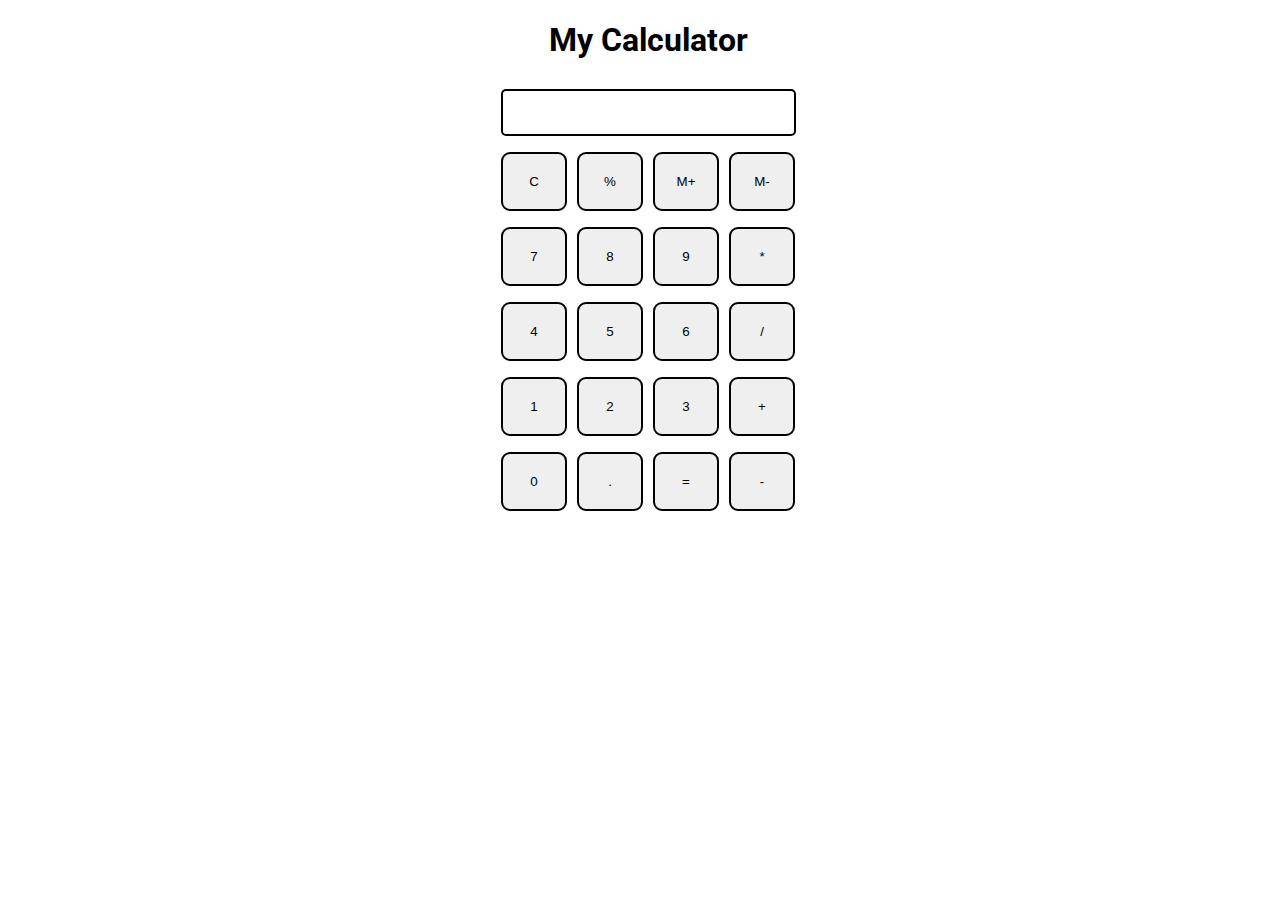
<file: Calculator/index.html>
<!DOCTYPE html>
<html>

<head>
  <meta charset="utf-8">
  <meta name="viewport" content="width=device-width">
  <title>Calculate me! - A calculator made my me</title>
  <link href="style.css" rel="stylesheet" type="text/css" />
  <link href="utils.css" rel="stylesheet" type="text/css" />
</head>

<body>
  <h1 class="text-center">My Calculator</h1>
  <div class="container flex flex-col items-center mx-auto m-w-20">
    <div class="row">
      <input class="input" type="text"/>
    </div>
    <div class="row">
      <button class="button">C</button>
      <button class="button">%</button>
      <button class="button">M+</button>
      <button class="button">M-</button>
    </div>
    <div class="row">
      <button class="button">7</button>
      <button class="button">8</button>
      <button class="button">9</button>
      <button class="button">*</button>
    </div>
    <div class="row">
      <button class="button">4</button>
      <button class="button">5</button>
      <button class="button">6</button>
      <button class="button">/</button>
    </div>
    <div class="row">
      <button class="button">1</button>
      <button class="button">2</button>
      <button class="button">3</button>
      <button class="button">+</button>
    </div>
    <div class="row">
      <button class="button">0</button>
      <button class="button">.</button>
      <button class="button">=</button>
      <button class="button">-</button>
    </div>
  </div>
  <script src="script.js"></script>
</body>

</html>
</file>
<file: Calculator/style.css>
@import url('https://fonts.googleapis.com/css2?family=Roboto:wght@300&family=Ubuntu:wght@300&display=swap');
html, body {
  height: 100%;
  width: 100%;
  font-family: 'Roboto', sans-serif; 
}

.button{
  width: 66px;
  padding: 20px;
  margin: 0 3px;
  border: 2px solid black;
  border-radius: 9px;
  cursor: pointer;
}

.row{
  margin: 8px 0;
}
.row input{
  width: 291px;
  font-size: 20px;
    margin: 0;
    padding: 10px 0px;
    border: 2px solid black;
    border-radius: 5px;
}
</file>
<file: Calculator/utils.css>
.text-center{
    text-align: center;
  }
  
  .bg-red{
    background: red;
  }
  
  .mx-auto{
    margin: auto;
  }
  
  .flex{
    display:flex;
  } 
  .flex-col{
    flex-direction: column;
  }
  
  .items-center{
    align-items: center;t
  }
</file>
